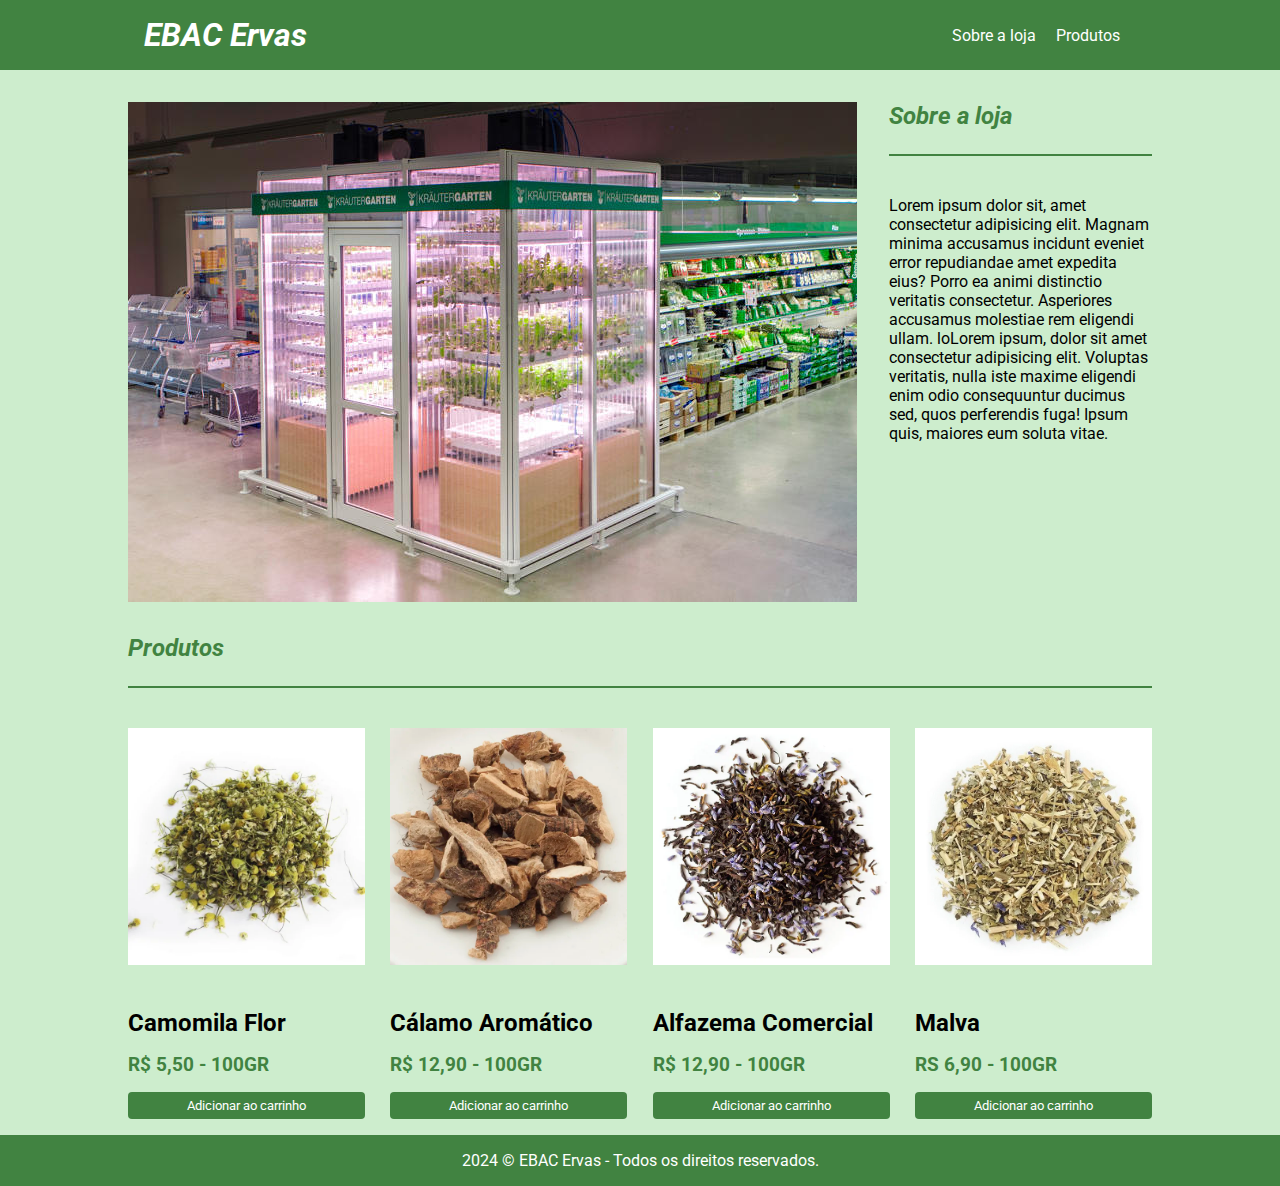
<file: Exercício módulo 11/index.html>
<!DOCTYPE html>
<html lang="pt-BR">
<head>
    <meta charset="UTF-8">
    <meta name="viewport" content="width=device-width, initial-scale=1.0">
    <title>Exercício módulo 11</title>
    <link rel="stylesheet" href="./main.css">
    <link rel="preconnect" href="https://fonts.googleapis.com">
    <link rel="preconnect" href="https://fonts.gstatic.com" crossorigin>
    <link href="https://fonts.googleapis.com/css2?family=Roboto:wght@400;700&display=swap" rel="stylesheet">
</head>
<body>
    <header>
        <div class="container">
            <h1>EBAC Ervas</h1>
            <nav class="menu">
                <ul>
                    <li><a href="#">Sobre a loja</a></li>
                    <li><a href="#">Produtos</a></li>
                </ul>
            </nav>
        </div>
    </header>
    <main class="container">
        <section class="sobre-a-loja">
            <article>
                <img src="./Images/foto-loja.jpg" alt="foto-da-loja">
                <div>
                    <h2>Sobre a loja</h2>
                    <p>Lorem ipsum dolor sit, amet consectetur adipisicing elit. Magnam 
                     minima accusamus incidunt eveniet error repudiandae amet expedita 
                     eius? Porro ea animi distinctio veritatis consectetur. Asperiores 
                     accusamus molestiae rem eligendi ullam. loLorem ipsum, dolor sit 
                     amet consectetur adipisicing elit. Voluptas veritatis, nulla iste 
                     maxime eligendi enim odio consequuntur ducimus sed, quos perferendis
                     fuga! Ipsum quis, maiores eum soluta vitae.</p>
                </div>    
            </article>
        </section>
        <section class="produtos">
            <h2>Produtos</h2>
            <div class="item">
                <article>
                    <img src="./Images/camomila.webp" alt="">
                    <h2>Camomila Flor</h2>
                    <p>R$ 5,50 - 100GR</p>
                    <button type="button">Adicionar ao carrinho</button>
                </article>
                <article>
                    <img src="./Images/calamo_aromatico.webp" alt="">
                    <h2>Cálamo Aromático</h2>
                    <p>R$ 12,90 - 100GR</p>
                    <button type="button">Adicionar ao carrinho</button>
                </article>
                <article>
                    <img src="./Images/alfazema_comercial.webp" alt="">
                    <h2>Alfazema Comercial</h2>
                    <p>R$ 12,90 - 100GR</p>
                    <button type="button">Adicionar ao carrinho</button>
                </article>
                <article>
                    <img src="./Images/malva.webp" alt="">
                    <h2>Malva</h2>
                    <p>RS 6,90 - 100GR</p>
                    <button type="button">Adicionar ao carrinho</button>
                </article>
            </div>
        </section>
    </main>
    <footer>
        <p>
            2024 &copy; EBAC Ervas - Todos os direitos reservados.
        </p>
    </footer>     
</body>
</html>
</file>
<file: Exercício módulo 11/main.css>
*{
    margin: 0;
    padding: 0;
    box-sizing: border-box;
    font-family: "Roboto", sans-serif;
}

body{
    background-color: rgb(205, 237, 205);
}

.container{
    max-width: 1024px;
    width: 100%;
    margin: 0 auto;
}

h1{
    font-style: italic;
    color: #fff
}

header{
    background-color: rgb(65, 131, 65);
}

header .container{
    display: flex;
    justify-content: space-between;
    align-items: center;
    padding: 16px;
}

.menu li{
    list-style: none;
    display: inline-block;
    margin-right: 16px;
}

.menu li a{
    color: #fff;
    text-decoration: none;
}

.sobre-a-loja article{
    display: flex;
    margin-top: 32px;
}

.sobre-a-loja img{
    margin-right: 32px;
    width: 100%;
}

.sobre-a-loja h2,
.produtos > h2 {
    border-bottom: 2.5px solid rgb(65, 131, 65);
    padding-bottom: 24px;
    margin-bottom: 40px;
    font-style: italic;
    color: rgb(65, 131, 65);
}

.produtos{
    margin-top: 32px;
}

.item{
    display: grid;
    grid-template-columns: repeat(4, 23.13%);
    column-gap: 2.5%;
}

.item img{
    width: 100%;
    margin-bottom: 40px;
    cursor: pointer;
}
 .item h2{
    cursor: pointer;
 }

.item p{
    margin: 16px 0;
    cursor: pointer;
    font-weight: bold;
    font-size: 1.2em;
    color: rgb(65, 131, 65);
}

.item button{
    width: 100%;
    padding: 6px;
    border-radius: 4px;
    background-color: rgb(65, 131, 65);
    color: #fff;
    border: none;
    cursor: url("./Images/cursor_ingredientes.png"), pointer;
}

footer{
    margin-top: 16px;
    background-color: rgb(65, 131, 65);
    padding: 16px;
}

footer p{
    text-align: center;
    color: #fff;
}

@media screen and (max-width: 641px) {    
    .container{
        max-width: 80%;
    }
    
    .sobre-a-loja p{
        font-size: 1.2em;
    }

    .sobre-a-loja article{
        display: block;
    }

    .sobre-a-loja h2,
    .produtos > h2 {
    margin-top: 16px;
    padding-bottom: 16px;
    margin-bottom: 24px;
    }

    .item{
    display: block;
    }
    
    .item article{
        margin-bottom: 16px;
    }

    .item img{
        margin-bottom: 24px;
    }
}

@media screen and (min-width: 642px) and (max-width: 1023px) {
    .container{
        max-width: 80%;
        width: 100%;
        margin: 0 auto;
    }
    
    .sobre-a-loja article{
        display: block;
        margin-top: 32px;
    }

    .sobre-a-loja h2{
        margin-top: 24px;
    }

    .item{
        display: grid;
        grid-template-columns: repeat(2, 48.75%);
        column-gap: 2.5%;
    }   

    .item button{
        margin-bottom: 16px;
    }
    
}
</file>
